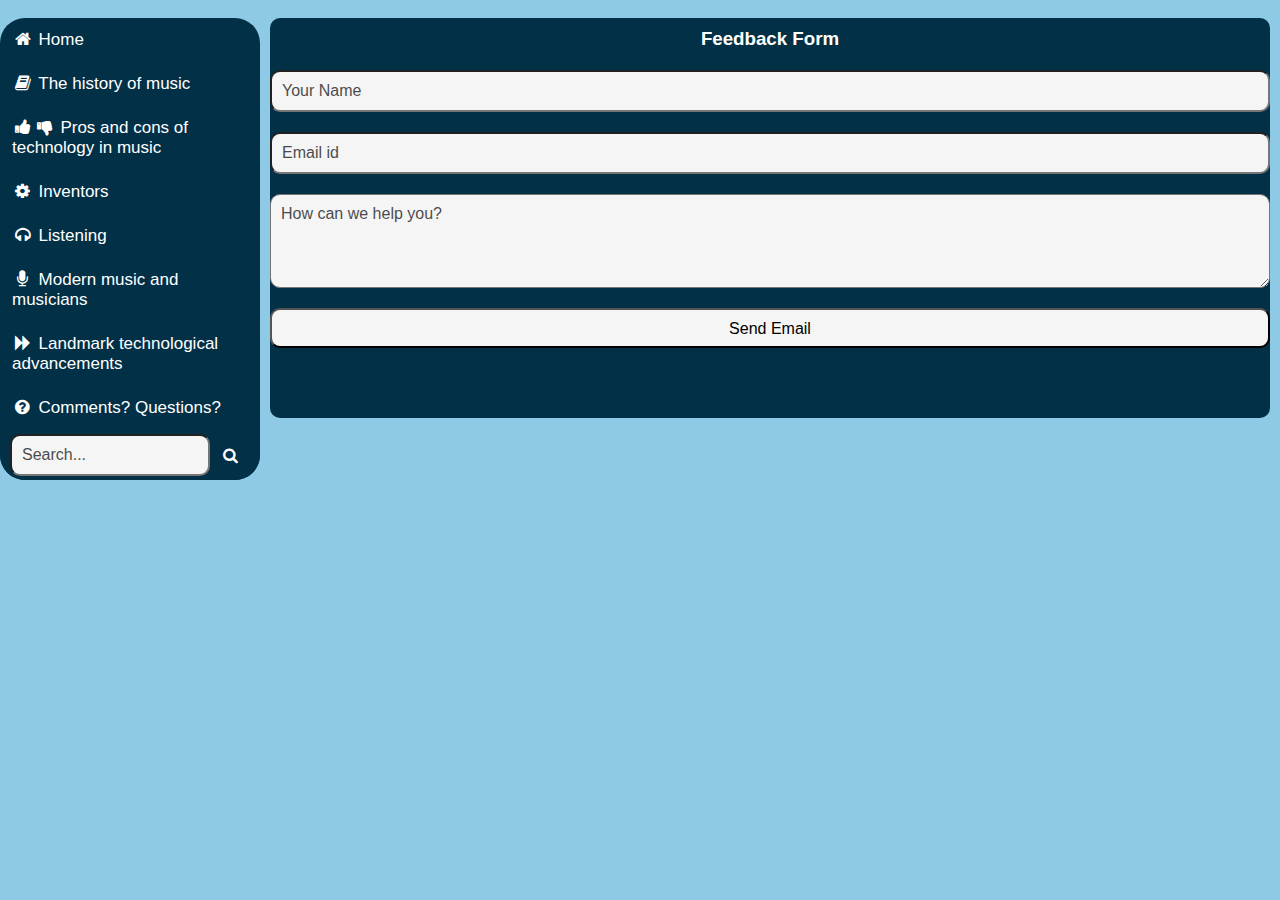
<file: comments.html>
<html>

<head>
    <meta name="viewport" content="width=device-width, initial-scale=1.0">
    <title>Site</title>
    <link rel="stylesheet" href="style.css" <meta charset="UTF-8">
    <meta http-equiv="X-UA-Compatible" content="IE=edge">
    <title>Comment Box</title>
    <font color="white"><br></font>
    <title color="white">The influence of technology in music</title>
    <script src="https://smtpjs.com/v3/smtp.js"></script>
    <!-- Load an icon library -->
    <link rel="stylesheet" href="https://cdnjs.cloudflare.com/ajax/libs/font-awesome/4.7.0/css/font-awesome.min.css">
</head>

<body>
    <nav role="main">
        <div class="navbar">
            <a href="index.html"><i class="fa fa-fw fa-home"></i> Home</a>
            <a href="history.html"><i class="fa fa-fw fa-book"></i> The history of music</a>
            <a href="pros.html"><i class="fa fa-fw fa-thumbs-up"></i><i class="fa fa-fw fa-thumbs-down"></i> Pros and
                cons of technology in music</a>
            <a href="inventors.html"><i class="fa fa-fw fa-gear"></i> Inventors</a>
            <a href="listening.html"><i class="fa fa-fw fa-headphones"></i> Listening</a>
            <a href="modernMusic.html"><i class="fa fa-fw fa-microphone"></i> Modern music and musicians</a>
            <a href="advancements.html"><i class="fa fa-fw fa-forward"></i> Landmark technological advancements</a>
            <a href="comments.html"><i class="fa fa-fw fa-question-circle"></i> Comments? Questions?</a>

            <div class="search">
                <form role="search" id="form">
                    <!-- Search input -->
                    <input class="search" type="search" id="search" placeholder="Search...">
                    <!-- Button for submission -->
                    <button>
                        <!-- Search icon for button -->
                        <i class="fa fa-fw fa-search"></i>
                    </button>
                </form>
            </div>
        </div>
    </nav>

    <script>
        // function "submitted" that opens a new window in google with 
        // the input of the user, opens a new tab and focuses on the new window
        function submitted(event) {
            // prevents the form from being submitted if it is able be prevented, avoids default
            event.preventDefault();
            window.open("https://www.google.com/search?q=%3A+" + document.getElementById('search').value, '_blank').focus();
        }
        // The event listener is so that we know when someone presses the search button and run the function "submitted"
        document.getElementById('form').addEventListener('submit', submitted);
    </script>

    <section id="main">
        <div class="container">
            <form id="comment">
                <h3>Feedback Form</h3>

                <input type="text" id="name" placeholder="Your Name" required>
                <input type="email" id="email" placeholder="Email id" required>
                <textarea id="message" rows="4" placeholder="How can we help you?"></textarea>
                <input type="button" id="submit" value="Send Email" onclick="sendEmail();reset();"></input>
            </form>
        </div>
    </section>
    <script type="text/javascript">
        function sendEmail() {
            Email.send({
                SecureToken: "64080de5-24d6-4697-ae99-36cc07fd021d",
                To: 'sjim6862@gmail.com',
                From: document.getElementById("email").value,
                Subject: "Feedback",
                Body: "Name: " + document.getElementById("name").value
                    + "<br> Email: " + document.getElementById("email").value
                    + "<br> Message: " + document.getElementById("message").value,
            }).then(
                message => alert(message)
            );
        }
    </script>

</body>

</html>
</file>
<file: style.css>
* {
  margin: 0;
  padding: 0;
  box-sizing: border-box;
  font-family: 'Lucida Sans', 'Lucida Sans Regular', 'Lucida Grande', 'Lucida Sans Unicode', Geneva, Verdana, sans-serif;
}

#form input,
#form textarea {
  padding: 10px;
  padding-left: 10px;
  outline: none;
  width: 200px;
  background: whitesmoke;
  font-size: 16px;
  border-radius: 10px;
  box-sizing: border-box;
  display: inline;
}

body {
  background-color: 8ecae6;
}

.navbar {
  width: 100%;
  display: inline;
  background-color: 023047;
  overflow: auto;
  border: 2px 023047;
  border-radius: 25px;
}

nav {
  width: 260px;
  float: left;
  display: flex;
  padding: 0;
  margin: 0;
}

section#main {
  width: 500;
  float: left;
  margin: 0;
  padding: 0;
  display: inline;
}

.navbar a {
  float: left;
  display: inline;
  padding: 12px;
  color: white;
  text-decoration: none;
  font-size: 17px;
  width: 260px;
}

.search i {
  display: block;
  color: white;
  width: auto;
}

.search i:hover {
  color: black;
  text-decoration: underline;
  background-color: #8ecae6;
  padding: 10px;
  border-radius: 10px;
  size: 16px;
}

.navbar a:hover {
  background-color: white;
  text-decoration: underline;
  color: black;
  width: 260px;
}

#tech {
  height: 600px;
  width: 1000px;
  color: white;
  font-size: 50px;
  border-radius: 20px;
  margin-left: 10px;
  padding-top: 80px;
  text-align: center;
  background-image: url('https://steinhardt.nyu.edu/sites/default/files/styles/twitter/public/2019-08/music_technology_D300s_0082670.jpg?h=dbe779b6&itok=iK3T5GGw');
}

/* the color, size, border radius, display, direction and alignment of the search box */
#form {
  background-color: 023047;
  float: left;
  padding: 10px;
  width: 260px;
  height: 50px;
  display: flex;
  flex-direction: row;
  align-items: center;
}

/* The input value, font, color and size */
input [type="text"] {
  all: unset;
  font: 16px system-ui;
  color: black;
  height: 100%;
  width: 100%;
  padding-left: 5px;
}

/* The placeholder color and opacity */
::placeholder {
  color: black;
  opacity: 0.7;
}

/* The button value, cursor type and size */
button {
  all: unset;
  cursor: pointer;
  width: 44px;
  height: 44px;
}

[type="search"]::-webkit-search-cancel-button {
  -webkit-appearance: none;
  appearance: none;
  height: 10px;
  width: 10px;
  background-image: url([data-uri]);
  background-size: 10px 10px;
}



section#main p {
  display: block;
  font-size: 19px;
  height: 100px;
}


.question1 p {
  text-align: left;
  margin-bottom: 10px;
  padding-right: 10px;
}

.question2 p {
  text-align: left;
  margin-bottom: 10px;
}

.question3 p {
  text-align: left;
  margin-bottom: 10px;
}

.question1 {
  background-color: ffb703;
  width: 1000px;
  border: 2px ffb703;
  border-radius: 20px;
  margin-left: 10px;
  padding: 10px;
  display: inline-block;
}

input[type="radio"] {
  display: table-column;
  margin: 10px;
}

.question2 {
  background-color: ffb703;
  width: 1000px;
  border: 2px ffb703;
  border-radius: 20px;
  margin-left: 10px;
  margin-top: 10px;
  padding: 10px;
}

.question3 {
  background-color: ffb703;
  width: 1000px;
  border: 2px ffb703;
  border-radius: 20px;
  margin-left: 10px;
  margin-top: 10px;
  padding: 10px;
  margin-bottom: 10px;

}

.enter button {
  background-color: white;
  width: 120px;
  padding: 10px;
  position: center;
  text-align: left;
  height: 50px;
  border: 2px ffb703;
  border-radius: 20px;
  margin-left: 10px;
  margin-top: 10px;
  padding: 10px;
}

.enter button:hover {
  color: white;
  background-color: black;
  width: 120px;
  position: center;
  text-align: left;
  height: 50px;
  border: 2px ffb703;
  border-radius: 20px;
  padding: 10px;
  text-decoration: underline;

}

p {
  background-color: white;
  border: 2px white;
  padding: 10px;
  margin-left: 10px;
  border-radius: 10px;
  height: auto;
}

h2 {
  padding: 10px;
  border-radius: 10px;
  background-color: ffb703;
  margin: 10px;
  width: 1000px;
  text-align: center;
}

.text {
  background-color: white;
  border: 2px white;
  padding: 10px;
  margin-left: 10px;
  margin-top: 10px;
  border-radius: 10px;
  height: auto;
  width: 1000px;
  margin-bottom: 10px;
}

.caption {
  background-color: ffb703;
  text-decoration: underline;
  border: 2px white;
  padding: 10px;
  margin-left: 10px;
  margin-top: 10px;
  border-radius: 10px;
  height: auto;
  text-align: center;
  width: 1000px;
}

.center {
  width: 1000px;
  height: 75%;
  margin-left: 10px;
  border-radius: 20px;
}

audio {
  margin-left: 350px;
  margin-top: 10px;

}

.history {
  width: 1000px;
  margin-left: 10px;
  border-radius: 10px;
}

.holder {
  position: relative;
  text-align: center;
  color: white;
}

.centerText {
  position: absolute;
  padding-top: 60px;
  padding-left: 400px;
  font-size: 60px;
}

#results {
  width: 980px;
}

h1 {
  padding: 20px;
  border-radius: 10px;
  background-color: ffb703;
  margin: 10px;
  width: 1000px;
  font-size: 60px;
  text-align: center;
}

#pros {
  height: 600px;
  width: 1000px;
  color: white;
  font-size: 50px;
  border-radius: 20px;
  margin-left: 10px;
  padding-top: 30px;
  text-align: center;
  background-image: url('https://fjwp.s3.amazonaws.com/blog/wp-content/uploads/2020/01/11134324/pros-and-cons.png');
  color: black;
  background-size: 1000px 600px;
}

#history1 {
  height: 600px;
  width: 1000px;
  color: white;
  font-size: 50px;
  border-radius: 20px;
  margin-left: 10px;
  padding-top: 200px;
  text-align: center;
  background-image: url('https://www.gentlemansgazette.com/wp-content/uploads/2013/10/A-court-gathering-to-hear-music.jpg');
  color: white;
  background-size: 1000px 600px;
}

#inventors {
  height: 600px;
  width: 1000px;
  color: white;
  font-size: 50px;
  border-radius: 20px;
  margin-left: 10px;
  padding-top: 80px;
  text-align: center;
  background-image: url('https://www.ge.com/news/sites/default/files/Reports/2020-03/Edison_and_phonograph_edit1.jpg');
  color: white;
  background-size: 1000px 600px;
}

#listening {
  height: 600px;
  width: 1000px;
  color: white;
  font-size: 50px;
  border-radius: 20px;
  margin-left: 10px;
  padding-top: 250px;
  text-align: center;
  background-image: url('https://reddiamondaudio.net/wp-content/uploads/2020/12/listening-to-music.jpg');
  color: white;
  background-size: 1000px 600px;
}

#modern {
  height: 600px;
  width: 1000px;
  color: white;
  font-size: 50px;
  border-radius: 20px;
  margin-left: 10px;
  padding-top: 170px;
  text-align: center;
  background-image: url('https://libertywingspan.com/wp-content/uploads/2021/02/caught-in-joy-PukZSAi_K5o-unsplash-900x600.jpg');
  color: white;
  background-size: 1000px 600px;
}

#advancements {
  height: 600px;
  width: 1000px;
  color: white;
  font-size: 50px;
  border-radius: 20px;
  margin-left: 10px;
  padding-top: 130px;
  text-align: center;
  background-image: url('https://inteng-storage.s3.amazonaws.com/images/sizes/musictech_resize_md.jpg');
  color: white;
  background-size: 1000px 600px;
}

#comment {
  background-color: 023047;
  margin-left: 10px;
  width: 1000px;
  height: 400px;
  display: flex;
  flex-direction: column;
  align-items: center;
  border-radius: 10px;
}

#comment input,
#comment textarea {
  padding: 10px;
  padding-left: 10px;
  outline: none;
  width: 1000px;
  background: whitesmoke;
  font-size: 16px;
  border-radius: 10px;
  margin: 10px;
}

h3 {
  color: white;
  border: 2px 023047;
  background-color: 023047;
  border-radius: 10px;
  text-align: center;
  padding: 10px;
}

#submit {
  background-color: white;
  height: 40px;
  color: black;
  padding: 5px;
  border-radius: 10px;
  text-align: center;
}

#submit:hover {
  background-color: #8ecae6;
  color: white;
  padding: 5px;
  border-radius: 10px;
  text-align: center;
  text-decoration: underline;
}
</file>
